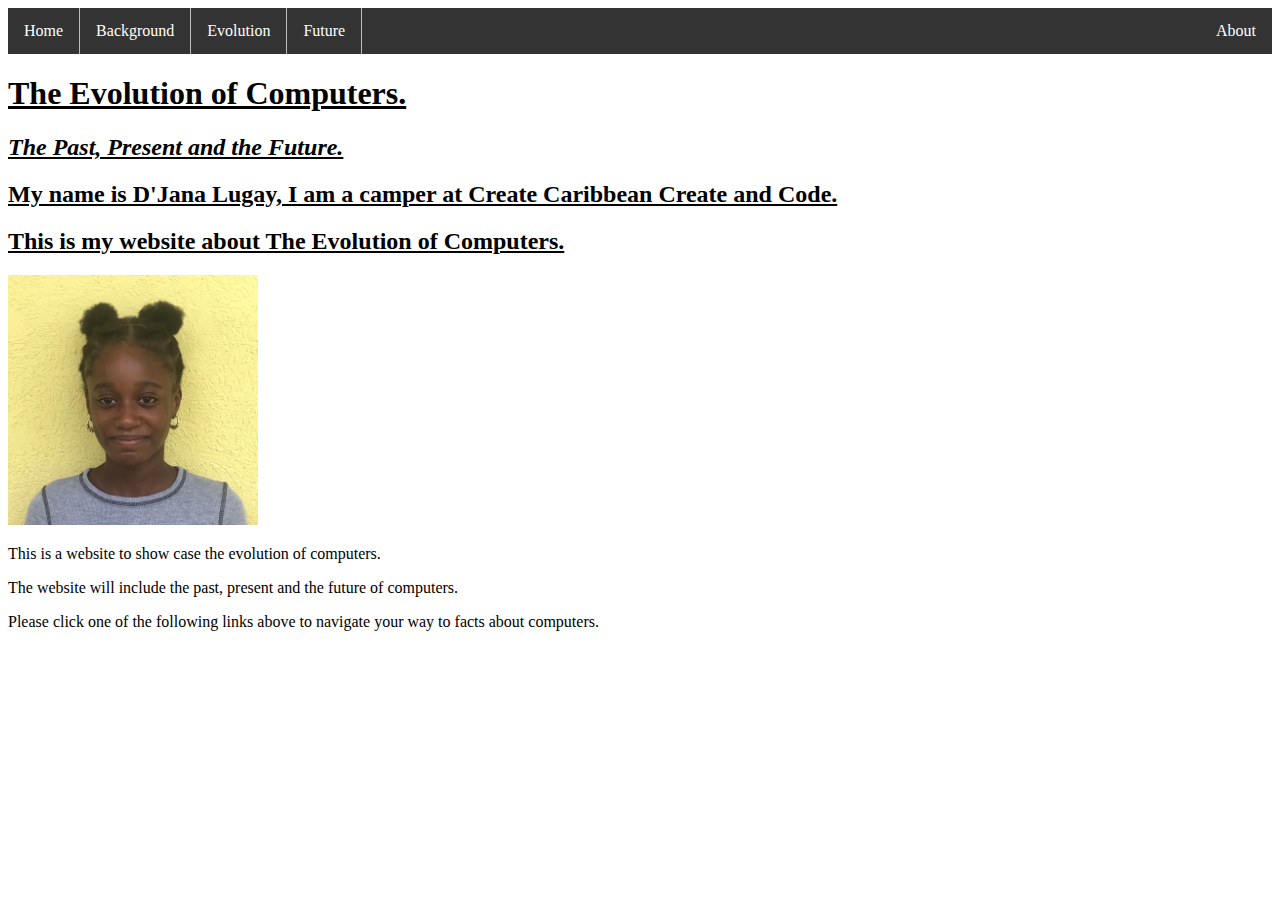
<file: index.html>
<!DOCTYPE html>
<html>

<head>
    <title>D'Jana Lugay</title>
    <link href="css/style.css" type="text/css" rel="stylesheet" />
</head>

<body>
<ul>
    <li> <a href="index.html"> Home </a></li>
    <li> <a href="background.html"> Background</a></li>
    <li> <a href="evolution.html"> Evolution </a></li>
    <li> <a href="future.html"> Future </a></li>
    <li style="float:right"><a href="about.html">About</a></li>
</ul>
  <h1> <u> The Evolution of Computers. </u> </h1> 
  <h2> <i> <u> The Past, Present and the Future. </i> </u> </h2>
  <h2> <u> My name is D'Jana Lugay, I am a camper at Create Caribbean Create and Code.</u> </h2> 
  <h2> <u> This is my website about The Evolution of Computers.</u> </h2>
<img src="Images/D'Jana.jpeg" width="250" height="250"/>
<br/>
<p> This is a website to show case the evolution of computers.</p>
<p> The website will include the past, present and the future of computers.</p>
<p> Please click one of the following links above to navigate your way to facts about computers.</p>
</p>

</body>

</html>
</file>
<file: css/style.css>
ul {
  list-style-type: none;
  margin: 0;
  padding: 0;
  overflow: hidden;
  background-color: #333;
}

li {
  float: left;
  border-right:1px solid #bbb;
}

li:last-child {
  border-right: none;
}

li a {
  display: block;
  color: white;
  text-align: center;
  padding: 14px 16px;
  text-decoration: none;
}

li a:hover {
  background-color: #020155;
}
</file>
